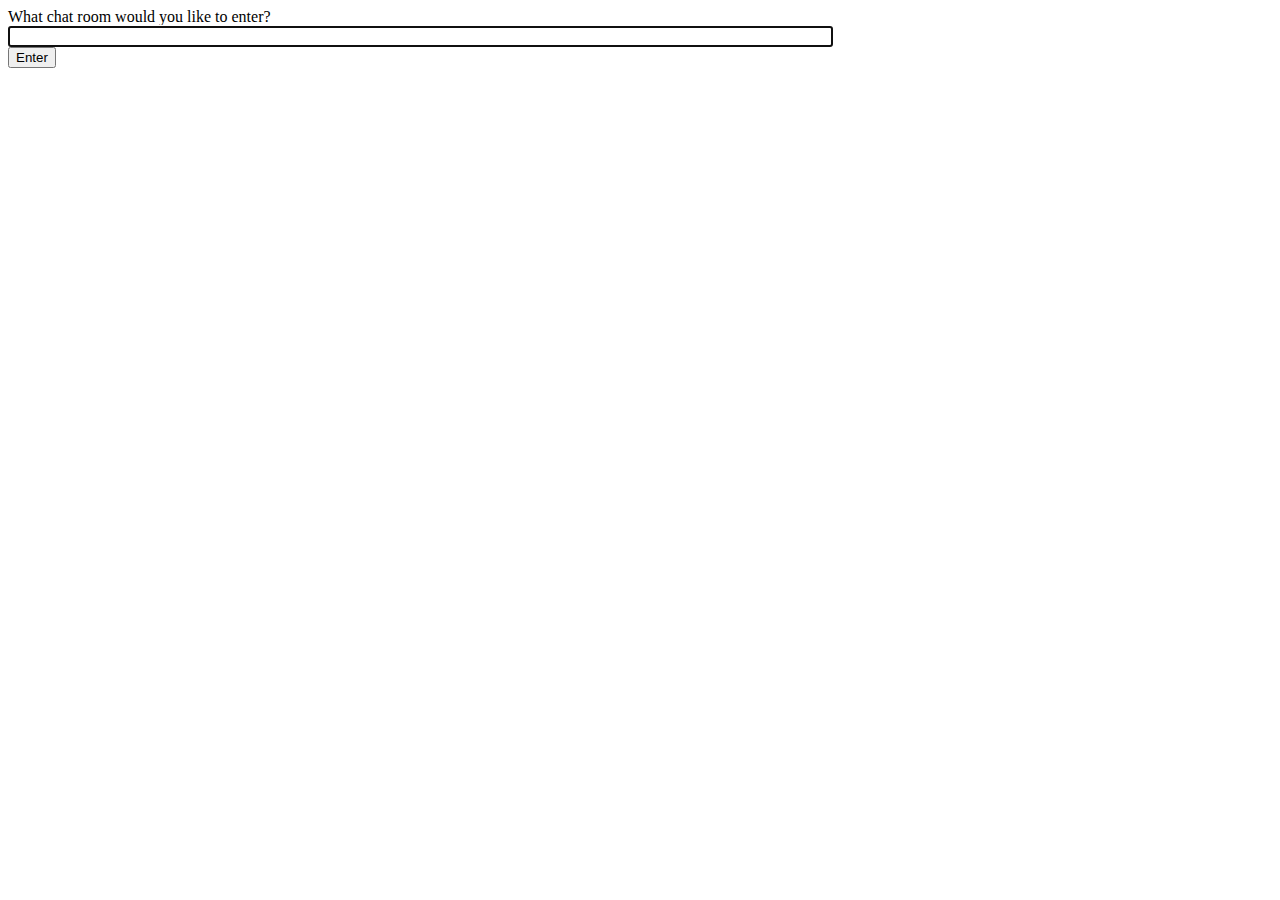
<file: templates/chat/index.html>
<!-- chat/templates/chat/index.html -->
<!DOCTYPE html>
<html>
<head>
    <meta charset="utf-8"/>
    <title>Chat Rooms</title>
</head>
<body>
    What chat room would you like to enter?<br/>
    <input id="room-name-input" type="text" size="100"/><br/>
    <input id="room-name-submit" type="button" value="Enter"/>

    <script>
        document.querySelector('#room-name-input').focus();
        document.querySelector('#room-name-input').onkeyup = function(e) {
            if (e.keyCode === 13) {  // enter, return
                document.querySelector('#room-name-submit').click();
            }
        };

        document.querySelector('#room-name-submit').onclick = function(e) {
            var roomName = document.querySelector('#room-name-input').value;
            window.location.pathname = '/chat/' + roomName + '/';
        };
    </script>
</body>
</html>
</file>
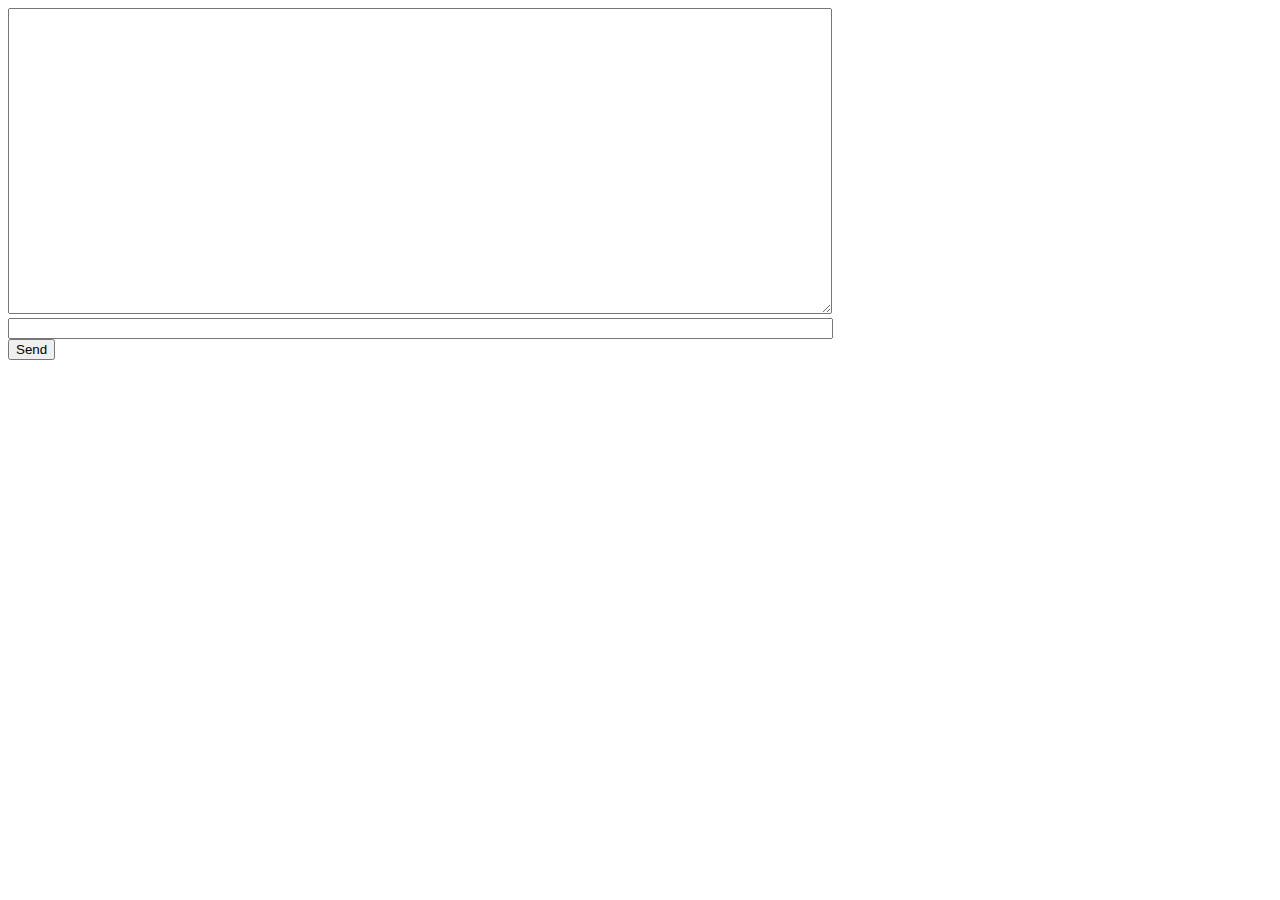
<file: templates/chat/room.html>
<!-- chat/templates/chat/room.html -->
<!DOCTYPE html>
<html>
<head>
    <meta charset="utf-8"/>
    <title>Chat Room</title>
</head>
<body>
    <textarea id="chat-log" cols="100" rows="20"></textarea><br/>
    <input id="chat-message-input" type="text" size="100"/><br/>
    <input id="chat-message-submit" type="button" value="Send"/>
</body>
<script>
    var roomName = {{ room_name_json }};

    var chatSocket = new WebSocket(
        'ws://' + window.location.host +
        '/ws/chat/' + roomName + '/');

    chatSocket.onmessage = function(e) {
        var data = JSON.parse(e.data);
        var message = data['message'];
        document.querySelector('#chat-log').value += (message + '\n');
    };

    chatSocket.onclose = function(e) {
        console.error('Chat socket closed unexpectedly');
    };

    document.querySelector('#chat-message-input').focus();
    document.querySelector('#chat-message-input').onkeyup = function(e) {
        if (e.keyCode === 13) {  // enter, return
            document.querySelector('#chat-message-submit').click();
        }
    };

    document.querySelector('#chat-message-submit').onclick = function(e) {
        var messageInputDom = document.querySelector('#chat-message-input');
        var message = messageInputDom.value;
        chatSocket.send(JSON.stringify({
            'message': message
        }));

        messageInputDom.value = '';
    };
</script>
</html>
</file>
